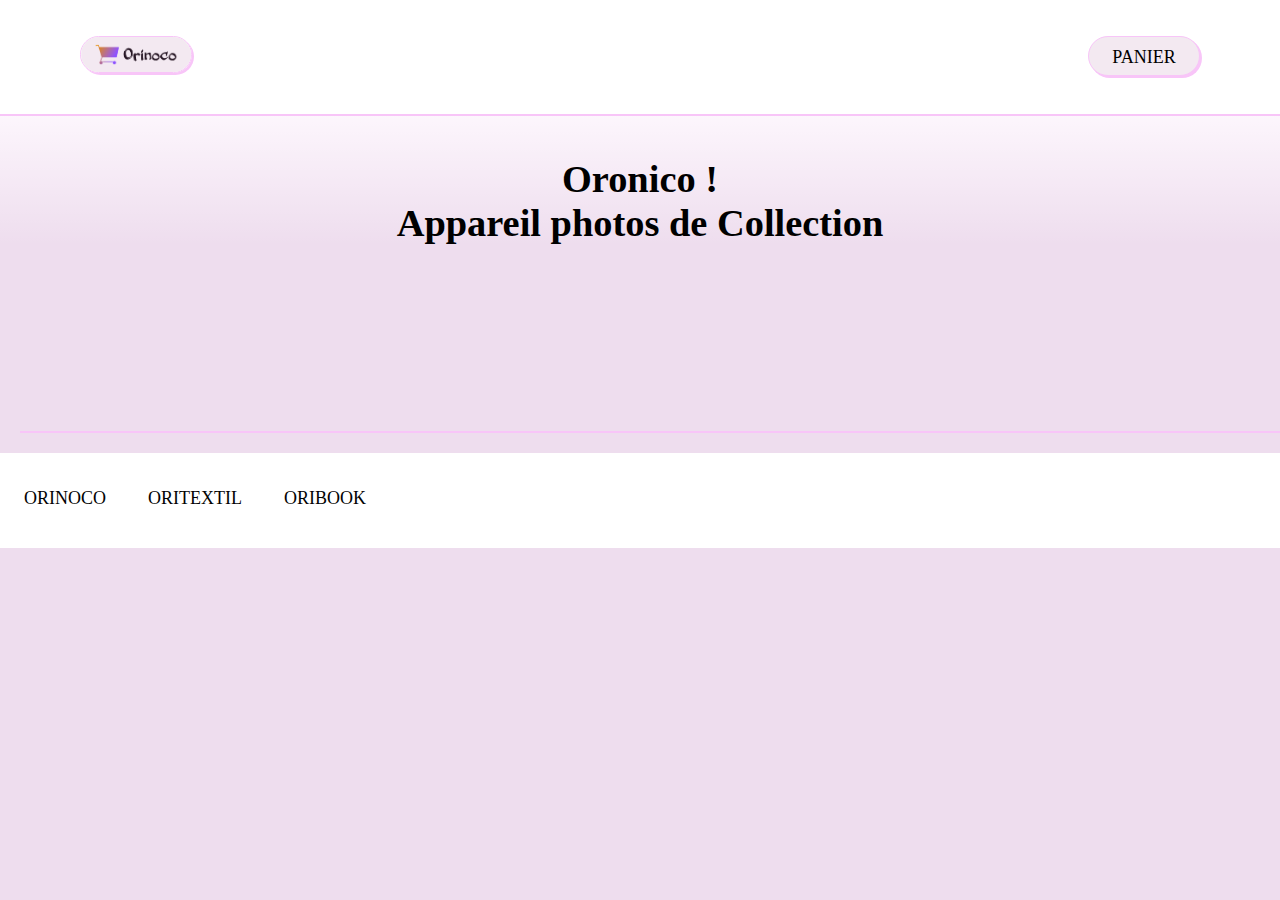
<file: front-end/index.html>
<!DOCTYPE html>
<html lang="fr">
<head>
    <meta charset="UTF-8">
    <meta name="viewport" content="width=device-width, initial-scale=1.0">
    <title>Orinoco</title>
    <link rel="stylesheet" href="./css/style.css">
    <link rel="stylesheet" href="./css/header_footer.css">
</head>
<body>
    <header>
        <nav><ul>
            <a href="index.html"> <img src="./img/Capture d’écran 2021-08-10 à 17.34.16.png" alt="logoOrinoco"></a>
            <li class="panier"><a href="panier.html">Panier</a></li>
        </ul></nav>
        <h1>Oronico !<br> Appareil photos de Collection</h1>
        
    </header>
    <section id="catalogue" class="conteneur"> 
        <!--Ici nous je reccupere les arcticles via le JS-->
        <!--avec l'id et la class-->
        
    </section>
    <footer>
        <ul class="liens-utile">
            <li>
                <a href="#">Orinoco</a>
            </li>
            <li>
                <a href="#">Oritextil</a>
            </li>
            <li>
                <a href="#">Oribook</a>
            </li>
        </ul>
    </footer>
    <script src="./js/index.js"></script>
</body>
</html>
</file>
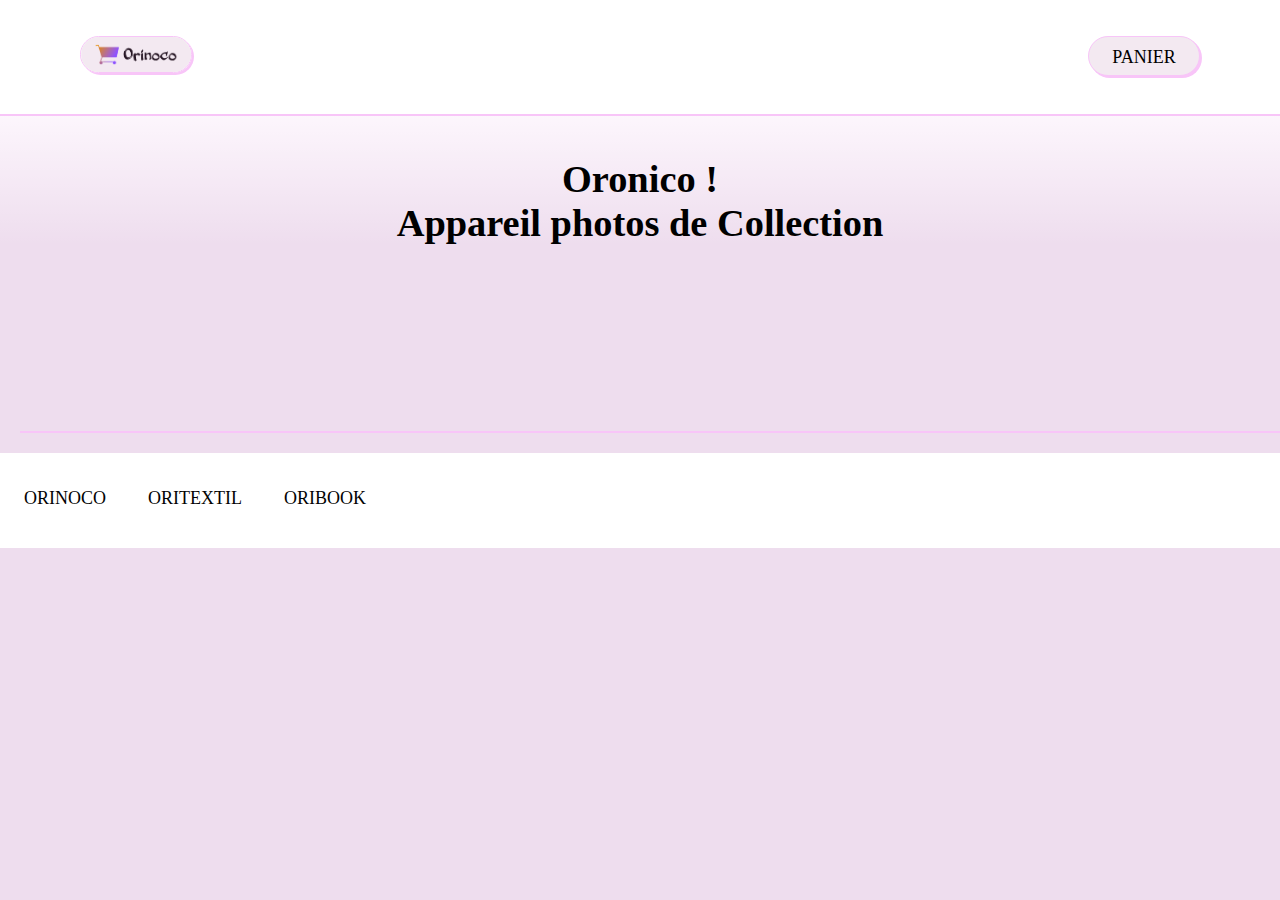
<file: front-end/html/index.html>
<!DOCTYPE html>
<html lang="fr">
<head>
    <meta charset="UTF-8">
    <meta name="viewport" content="width=device-width, initial-scale=1.0">
    <title>Orinoco</title>
    <link rel="stylesheet" href="../css/style.css">
    <link rel="stylesheet" href="../css/header_footer.css">
</head>
<body>
    <header>
        <nav><ul>
            <a href="index.html"> <img src="../img/Capture d’écran 2021-08-10 à 17.34.16.png" alt="logoOrinoco"></a>
            <li class="panier"><a href="panier.html">Panier</a></li>
        </ul></nav>
        <h1>Oronico !<br> Appareil photos de Collection</h1>
        
    </header>
    <section id="catalogue" class="conteneur"> 
        <!--Ici nous je reccupere les arcticles via le JS-->
        <!--avec l'id et la class-->
        
    </section>
    <footer>
        <ul class="liens-utile">
            <li>
                <a href="#">Orinoco</a>
            </li>
            <li>
                <a href="#">Oritextil</a>
            </li>
            <li>
                <a href="#">Oribook</a>
            </li>
        </ul>
    </footer>
    <script src="../js/index.js"></script>
</body>
</html>
</file>
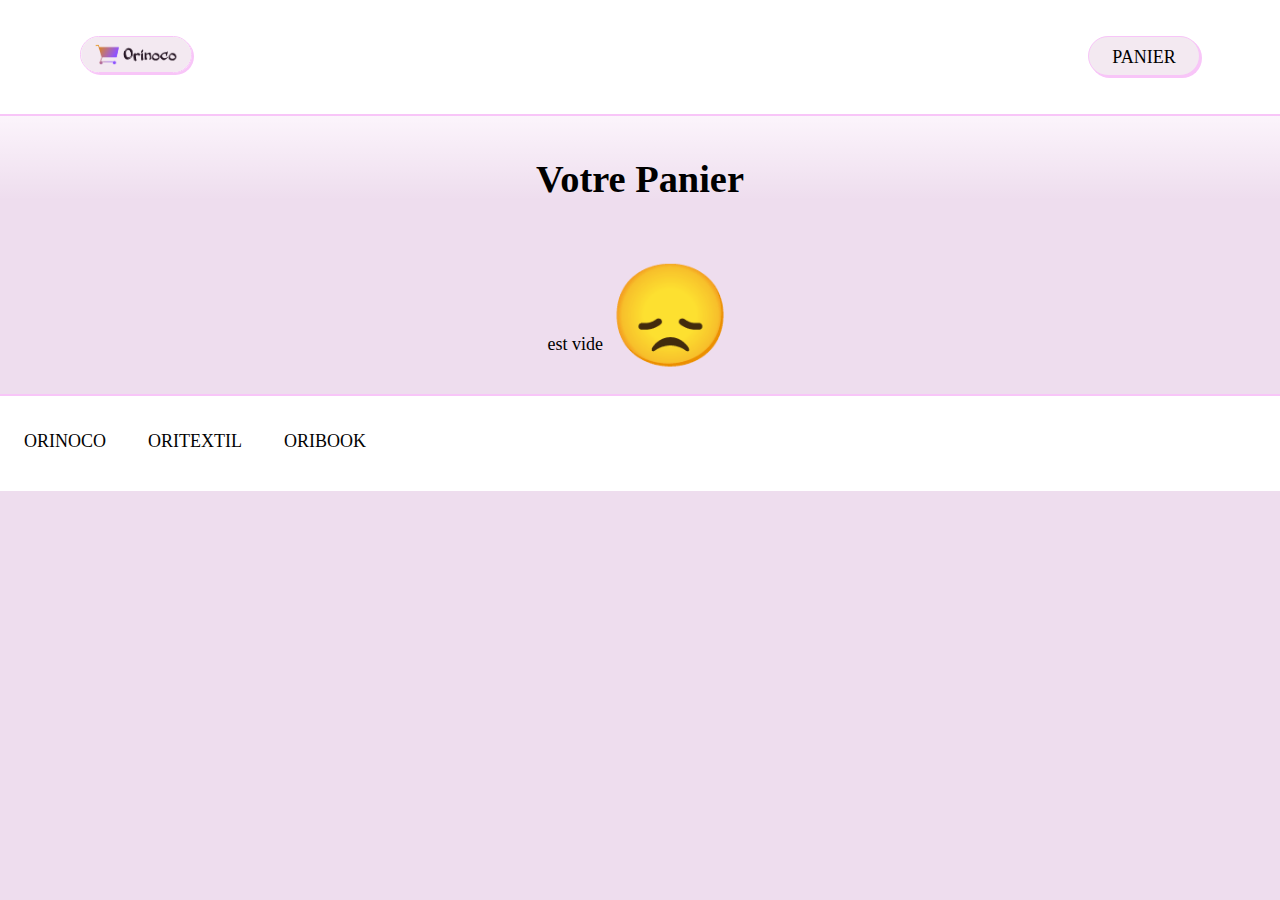
<file: front-end/panier.html>
<!DOCTYPE html>
<html lang="fr">
<head>
    <meta charset="UTF-8">
    <meta name="viewport" content="width=device-width, initial-scale=1.0">
    <title>Orinoco</title>
    <link rel="stylesheet" href="./css/panier.css">
    <link rel="stylesheet" href="./css/header_footer.css">
</head>
<body>
    <header>
        <nav><ul>
            <a href="index.html"> <img src="./img/Capture d’écran 2021-08-10 à 17.34.16.png" alt="logoOrinoco"></a>
            <li class="panier"><a href="panier.html">Panier</a></li>
            
        </ul></nav>
        <h1>Votre Panier</h1>

        
    </header>
<!-- Produits séléctionées-->
<div id="container-produits-panier">
    <h2>Produits Séléctionées</h2>
  <!--Formulaire de commande ----------------->



</div>


    <footer>
        <ul class="liens-utile">
            <li>
                <a href="#">Orinoco</a>
            </li>
            <li>
                <a href="#">Oritextil</a>
            </li>
            <li>
                <a href="#">Oribook</a>
            </li>
        </ul>
    </footer>
    <script src="./js/panier.js"></script>
</body>
</html
</file>
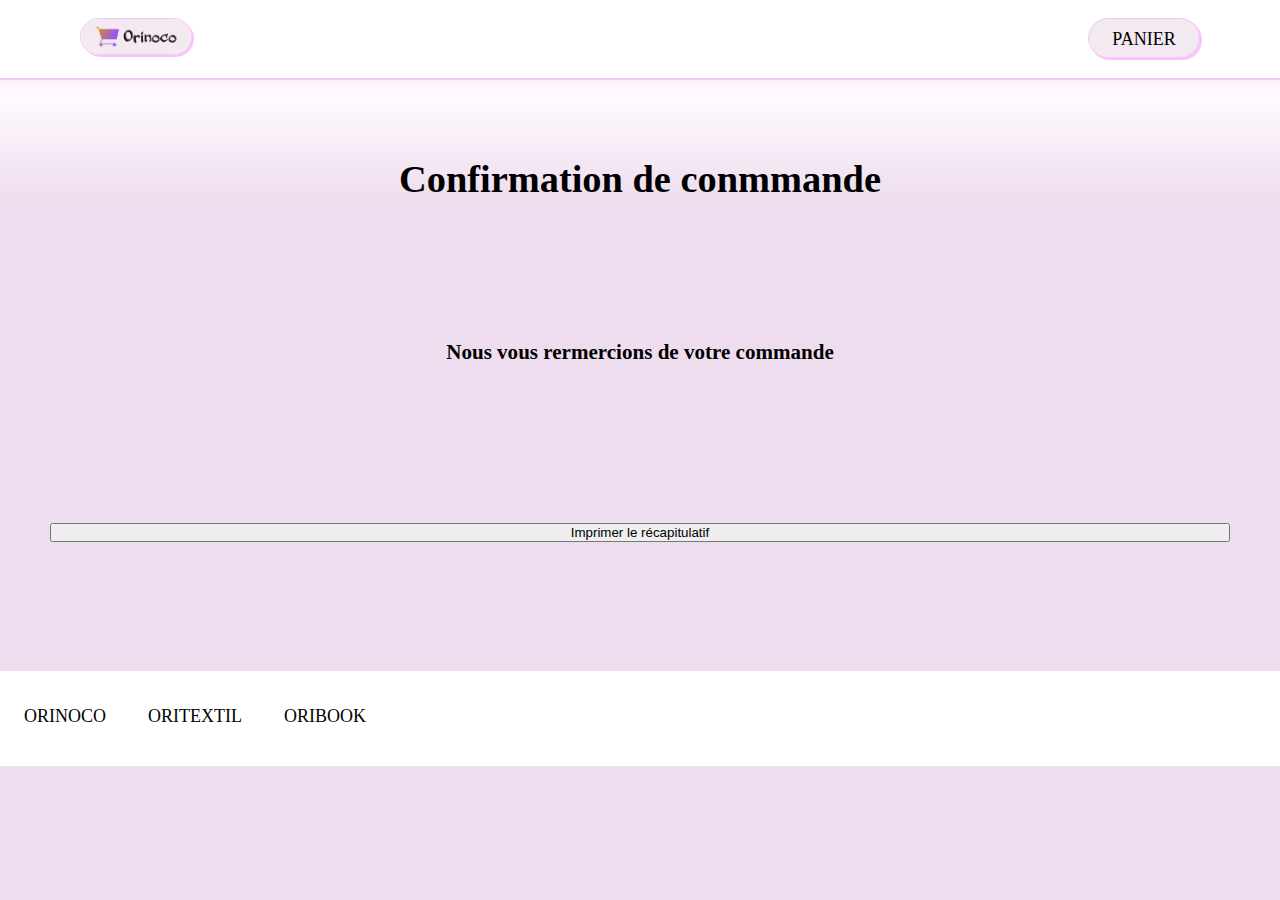
<file: front-end/html/confirm.html>
<!DOCTYPE html>
<html lang="fr">
<head>
    <meta charset="UTF-8">
    <meta name="viewport" content="width=device-width, initial-scale=1.0">
    <title>Orinoco</title>
    <link rel="stylesheet" href="../css/confirm.css">
    <link rel="stylesheet" href="../css/header_footer.css">
</head>
<body>
   <header> 
    <nav>
        <ul>
            <a href="index.html"> <img src="../img/Capture d’écran 2021-08-10 à 17.34.16.png" alt="logoOrinoco"></a>
            <li class="panier"><a href="panier.html">Panier</a></li>

        </ul>
    </nav>    
    <h1>Confirmation de conmmande</h1>
    </header>

    <div id="confirmCommande" class="confirmCommandeStyle">
        <!--Ici j'ajouter les articles qui son dans ma page panier-->
        <!--Cet page sera appeler par un bouton "commander" dans la page Panier-->
    <h3>Nous vous rermercions de votre commande</h3>
    <button>Imprimer le récapitulatif</button>
    </div>
    <script src="../js/confirm.js"></script>
    <footer>
        <ul class="liens-utile">
            <li>
                <a href="#">Orinoco</a>
            </li>
            <li>
                <a href="#">Oritextil</a>
            </li>
            <li>
                <a href="#">Oribook</a>
            </li>
        </ul>
    </footer>
</body>
</html
</file>
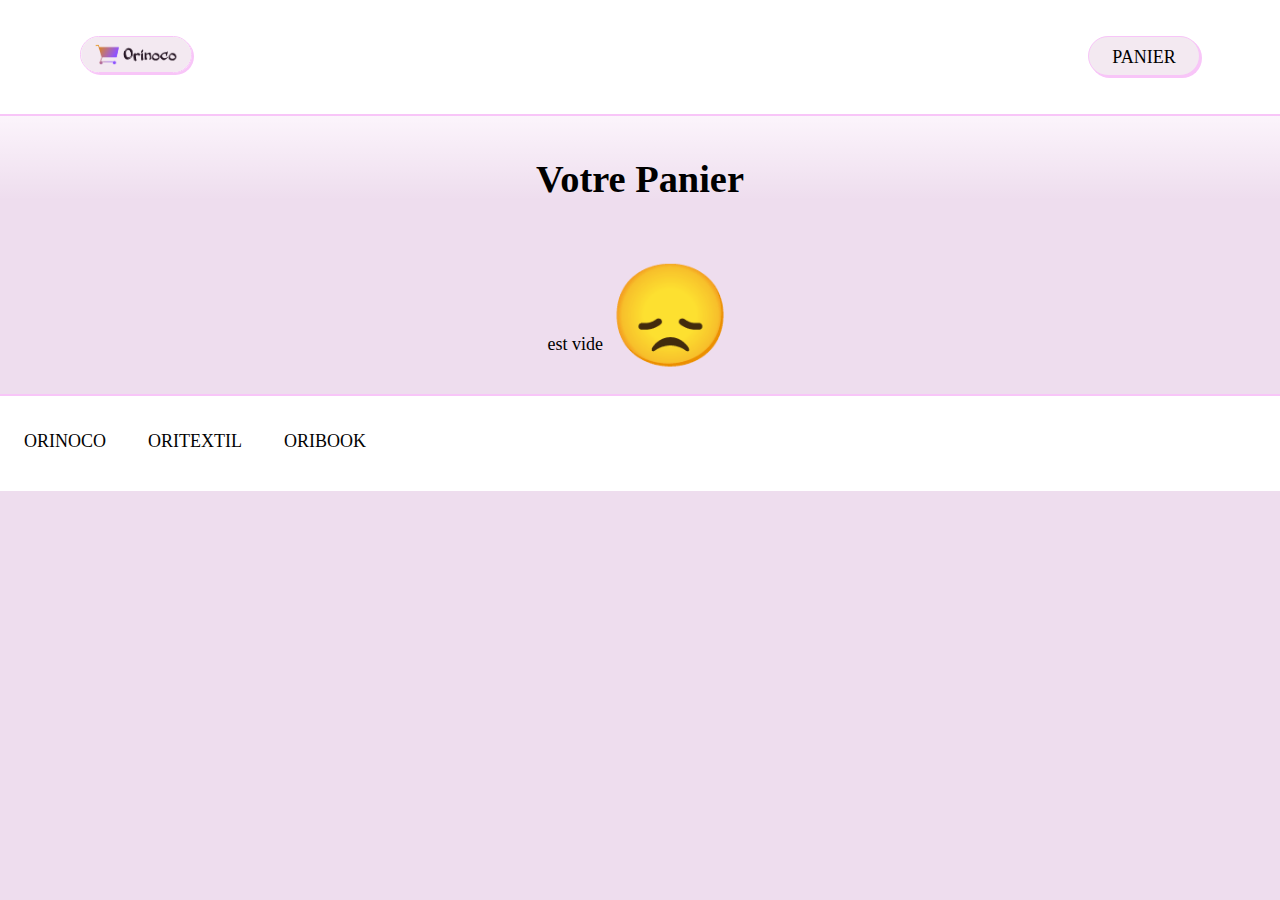
<file: front-end/html/panier.html>
<!DOCTYPE html>
<html lang="fr">
<head>
    <meta charset="UTF-8">
    <meta name="viewport" content="width=device-width, initial-scale=1.0">
    <title>Orinoco</title>
    <link rel="stylesheet" href="../css/panier.css">
    <link rel="stylesheet" href="../css/header_footer.css">
</head>
<body>
    <header>
        <nav><ul>
            <a href="index.html"> <img src="../img/Capture d’écran 2021-08-10 à 17.34.16.png" alt="logoOrinoco"></a>
            <li class="panier"><a href="panier.html">Panier</a></li>
            
        </ul></nav>
        <h1>Votre Panier</h1>
 
    </header>
<!-- Produits séléctionées-->
<div id="container-produits-panier">
    <h2>Produits Séléctionées</h2>
  <!--Formulaire de commande ----------------->
</div>

    <footer>
        <ul class="liens-utile">
            <li>
                <a href="#">Orinoco</a>
            </li>
            <li>
                <a href="#">Oritextil</a>
            </li>
            <li>
                <a href="#">Oribook</a>
            </li>
        </ul>
    </footer>
    <script src="../js/panier.js"></script>
</body>
</html
</file>
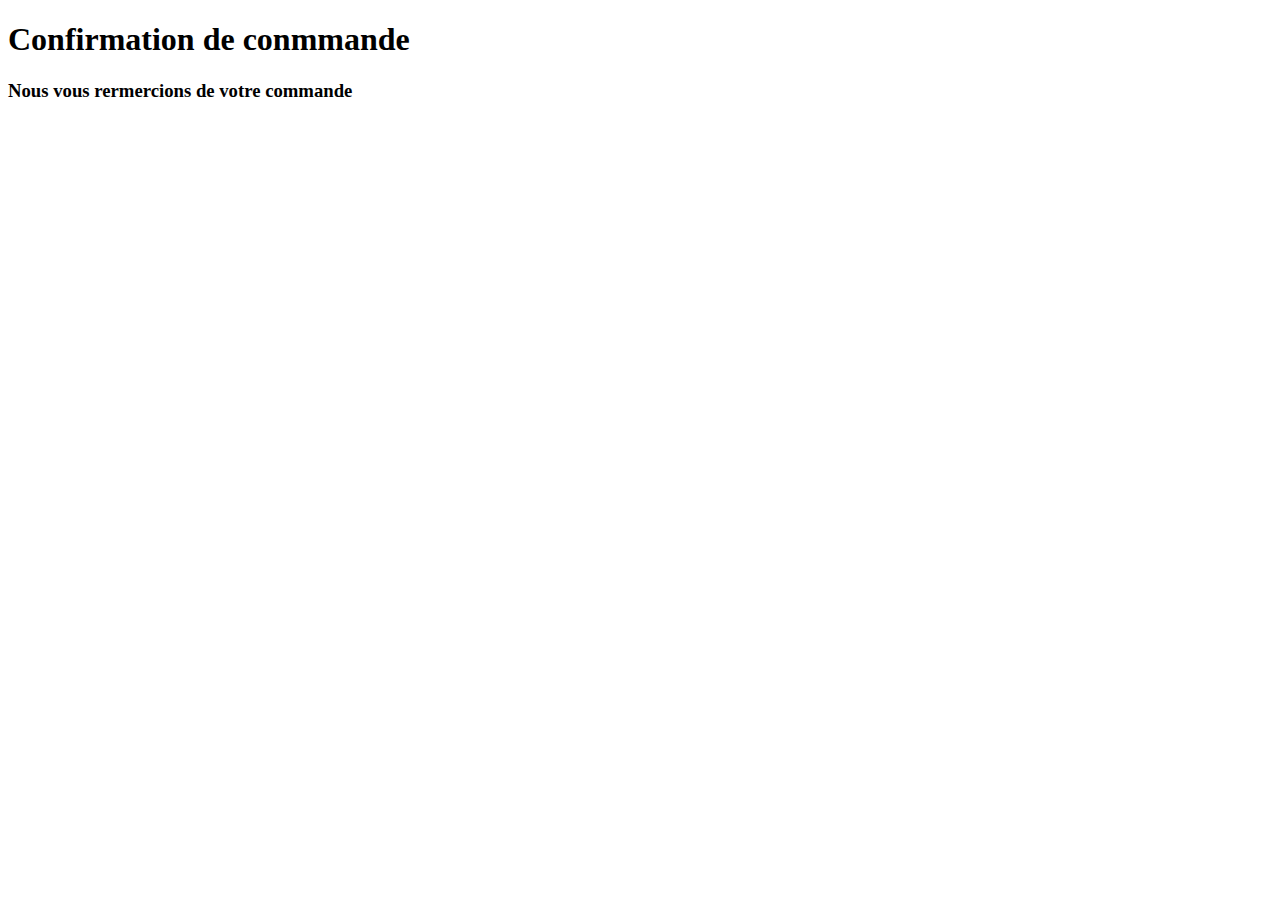
<file: front-end/html/recapilatif.html>
<!DOCTYPE html>
<html lang="fr">
<head>
    <meta charset="UTF-8">
    <meta name="viewport" content="width=device-width, initial-scale=1.0">
    <title>Document</title>
</head>
<body>
   <header> 
       <h1>Confirmation de conmmande</h1>
    </header>
    <div id="confirmCommande" class="confirmCommande">
        <!--Ici j'ajouter les articles qui son dans ma page pagnier-->
        <!--Cet page sera appeler par un bouton "commander" dans la page Panier-->

    </div>
    <footer>
        <div>
            <h3>Nous vous rermercions de votre commande</h3>
        </div>
    </footer>
</body>
</html>
</file>
<file: front-end/css/style.css>
body {
  padding: 0%;
  margin: 0;
  font-size: 18px;
  overflow-x: hidden;
  background-color: #eeddee;
  font-family: Georgia, 'Times New Roman', Times, serif;
}

.conteneur {
  padding-top: 0px;
  padding-bottom: 50px;
  width: 100%;
  display: -webkit-box;
  display: -ms-flexbox;
  display: flex;
  -webkit-box-orient: horizontal;
  -webkit-box-direction: normal;
      -ms-flex-direction: row;
          flex-direction: row;
  -ms-flex-wrap: wrap;
      flex-wrap: wrap;
  -webkit-box-pack: center;
      -ms-flex-pack: center;
          justify-content: center;
  border-bottom: 2px solid #f8c5f8;
}

article {
  display: inline;
  padding: 40px;
}

article div {
  margin-left: 20px;
}

.product {
  display: -webkit-box;
  display: -ms-flexbox;
  display: flex;
  -webkit-box-pack: space-evenly;
      -ms-flex-pack: space-evenly;
          justify-content: space-evenly;
  width: 33%;
  border-bottom: 1px solid rgba(255, 255, 255, 0.89);
  padding-bottom: 60px;
  padding-top: 50px;
}

.product a {
  width: 100%;
  height: 100%;
}

.product img {
  width: 100%;
  height: 100%;
  border: 4px solid #f8c5f8;
  border-radius: 30px;
  -webkit-border-radius: 30px;
  -moz-border-radius: 30px;
  -ms-border-radius: 30px;
  -o-border-radius: 30px;
}

.product img:hover {
  -webkit-box-shadow: white 5px 5px 5px 5px;
          box-shadow: white 5px 5px 5px 5px;
  transition: margin-right 2s ease-in-out .5s;
  -webkit-transition: margin-right 2s ease-in-out .5s;
  -moz-transition: margin-right 2s ease-in-out .5s;
  -ms-transition: margin-right 2s ease-in-out .5s;
  -o-transition: margin-right 2s ease-in-out .5s;
}

h2 {
  font-size: 2vw;
  font-weight: 600;
  -webkit-text-decoration: underline white;
          text-decoration: underline white;
}

h5 {
  display: -webkit-box;
  display: -ms-flexbox;
  display: flex;
  font-size: 1.6vw;
}

@media screen and (max-width: 425px) {
  .product {
    width: 70%;
    padding-bottom: 30px;
    padding-top: 20px;
  }
  .conteneur {
    padding-top: 8px;
    padding-bottom: 50px;
  }
  h2 {
    display: -webkit-box;
    display: -ms-flexbox;
    display: flex;
    font-size: 3vw;
  }
  h5 {
    display: -webkit-box;
    display: -ms-flexbox;
    display: flex;
    font-size: 3vw;
  }
}

@media screen and (min-width: 768px) {
  .conteneur {
    padding-top: 80px;
    padding-bottom: 50px;
    margin: 20px;
  }
}

@media screen and (min-width: 1440px) {
  .conteneur {
    padding-top: 80px;
    padding-bottom: 50px;
    margin: 20px;
  }
}

@media screen and (min-width: 2000px) {
  .conteneur {
    padding-top: 190px;
    padding-bottom: 50px;
  }
}
/*# sourceMappingURL=style.css.map */
</file>
<file: front-end/css/header_footer.css>
/* ::::::::::::::::::::header fix ici ::::::::::::::::::::::::::::::::*/
body{
  width: 100%;
  margin: 0px;
  padding: 0%;
}

header {
  width: 100%;
    display: flex;
    text-align: center;
    flex-direction: column;
    padding-bottom: 10px;
    background-image: white;
  }
  
  header h1 {
    font-family: Georgia, 'Times New Roman', Times, serif;
    text-align: center;
    color: black;
    font-size: 3vw;
    width: 100%;
    margin-top: 5px;
    padding-top: 152px;
    background-image: linear-gradient(hsl(300, 78%, 87%), rgb(255, 250, 255)90px, hsla(300, 79%, 87%, 0));
  }
  
  nav {
    margin: 0px;
    display: flex;
    justify-content: center;
    position: fixed;
    padding-top:9px ;
    padding-bottom:9px ;
    width: 100%;
    background-color: rgb(255, 255, 255);
    border-bottom: 2px solid rgb(248, 197, 248);

  }
  
  nav ul {
    width: 100%;
    margin-left: 80px;
    margin-right: 80px;
    padding: inherit;
    display: flex;
    flex-direction: row;
    justify-content: space-between;
    
  }

  nav ul a img{
    width: 110px;
    border-radius: 30px;
    box-shadow: 2px 2px 0px 0px #f8c5f8;
    border: 1px solid #f8c5f8;
    margin: inherit;
}
  
  
  nav ul .panier {
    display: flex;
    width: 90px;
    height: 18px;
    padding: 10px;
    border-radius: 30px;
    text-decoration: none;
    box-shadow: 2px 2px 0px 0px #f8c5f8;
    border: 1px solid #f8c5f8; 
    background-color: #f3e9f1;
  
}


  
  nav ul li a {
    width: 100%;
    display: flex;
    justify-content: space-around; 
    text-decoration: none;
    text-transform: uppercase;
    color: rgb(0, 0, 0);
     
  }

/*  :::::::::::::::::: footer ici ::::::::::::::::::::::::::::::::::*/ 

footer {
  display: flex;
  padding-top: 15px;
  height: 80px;
    width: 100%;
    bottom: 100%;
   
    background-color: rgb(255, 255, 255);
  }
  
  .liens-utile {
    display: flex;
    justify-content: center;
    text-align: center;
    flex-direction: row;
    flex-wrap: wrap;
    padding: inherit;
    margin: inherit;
    
  }
  
  footer .liens-utile li {
   text-align: center;
    display: flex;
    width: 120px;
    text-decoration: none;
    margin: 5px;
  }
  
  footer .liens-utile li a {
    width: 100%;
    text-decoration: none;
    text-transform: uppercase;
    color: rgb(2, 2, 2);
  }

  @media screen and (max-width: 425px) {

    nav ul {
      margin-left: 20px;
      margin-right: 20px;
    }

    header h1 {
      color: black;
      font-size: 5.5vw;
      width: 100%;
      height: 60px;
      margin-top: -40px;
      background-image: linear-gradient(hsl(300, 78%, 87%), rgb(255, 250, 255)50px, hsla(300, 79%, 87%, 0));
    }

  }
</file>
<file: front-end/css/panier.css>
body{
  padding: 0%;
  margin: 0;
  font-size: 18px ;
  overflow-x: hidden;
  background-color: rgb(238, 221, 238);
  font-family: -apple-system, 'BlinkMacSystemFont', 'Segoe UI', 'Roboto, Oxygen', 'Ubuntu, Cantarell', 'Open Sans', 'Helvetica Neue', 'sans-serif';
}

h2{
    text-transform: uppercase;
    text-decoration: underline;
    
}

#container-produits-panier{
    grid-area: "container-produits-panier";
    display: flex;
    justify-content: center;
    flex-direction: column;
    height: 30%;
    width: auto;
    border-bottom: 2px solid rgb(248, 197, 248);
    padding: 20px;
    
}
.container-recapitulatif div{
font-size: 1rem;
}
.panierFinal div{
  font-size: 1rem;
  }
.container-recapitulatif{
    display: flex;
    justify-content: space-around;
    align-items: center;
    flex-grow: 1;
    flex-shrink: 1;
    flex-basis: 5rem;

}

#panier_vide{
  
  display: inline;
  align-items: center;
  text-align: center;
}
.pair {
    background-color: rgb(250, 209, 250);
}
.impair {
    background-color:rgb(199, 83, 199);
}
.container-montant-total{
    display: flex;
    justify-content: space-around;
    align-items: center;
    background-color: rgb(255, 255, 255);

    flex-grow: 1;
    flex-shrink: 1;
    flex-basis: 5rem;

}
.panierFinal{
    display: flex;
    align-items: center;
    justify-content: space-around;
    background-color: rgb(255, 255, 255);
    flex-grow: 1;
    flex-shrink: 1;
    flex-basis: 5rem;

}

/* Gestion du panier supOuAjout */

#supOuAjout{
  display: flex;
  justify-content: space-around;
  align-items: center;
  width: 10%;

}

#supOuAjout span{
  
  display: flex;
  justify-content: center;
  padding-bottom: 5px;
  font-size: 28px;
  width: 30px;
  height: 30px;
  box-shadow: 2px 2px 0px 0px #f8c5f8;
  border: 1px solid #f8c5f8;
  background-color: rgba(250, 248, 248, 0.548);
  border-radius: 30px;
  -webkit-border-radius: 30px;
  -moz-border-radius: 30px;
  -ms-border-radius: 30px;
  -o-border-radius: 30px;
}


.panierFinal span{
  display: flex;
  justify-content: center;
  padding-top: 10px;
  width: 15%;
  height: 30px;
  box-shadow: 2px 2px 0px 0px #f8c5f8;
  border: 1px solid #f8c5f8;
  border-radius: 30px;
  -webkit-border-radius: 30px;
  -moz-border-radius: 30px;
  -ms-border-radius: 30px;
  -o-border-radius: 30px;
}
#vidPanier{
  width: 150px;
}

/*formulaire de comannde ------------------------------*/

.formDeCommande{
  margin: 20px 0 20px 0px;
}


form {
    /* Uniquement centrer le formulaire sur la page */
    margin: 0 auto;
    width: 80%;
    /* Encadré pour voir les limites du formulaire
    padding: 1em;
    border: 1px solid #CCC;
    border-radius: 1em; */
  }
  
  form div + div {
    margin-top: 1em;
  }
  
  label {
    /* Pour être sûrs que toutes les étiquettes ont même taille et sont correctement alignées */
    display: inline-block;
    width: 90px;
   
  }
  
  input{
    /* Pour s'assurer que tous les champs texte ont la même police.
       Par défaut, les textarea ont une police monospace */
    font: 1em sans-serif;
  
    /* Pour que tous les champs texte aient la même dimension */
    width: 100%;
    box-sizing: border-box;
  
    /* Pour harmoniser le look & feel des bordures des champs texte */
    border: 1px solid #999;
  }
  
  input:focus {
    /* Pour souligner légèrement les éléments actifs */
    border-color: rgb(82, 82, 82);
  }
  
  #btn_commande {
    border-radius: 30px;
    border:none ;
    background-color: rgb(199, 83, 199);
    color: rgb(255, 255, 255);
    height: 50px;
    width: 100% ;
    margin: 20px 0px 20px 0px;
    font-weight: 600;
    font-size: 18px;
  }
  .aRemplirStyle{
    color: rgb(255, 255, 255);
  }
  @media screen and (max-width: 425px) {

    .container-recapitulatif {
      flex-wrap: wrap;
      
    }
    .panierFinal {
      flex-wrap: wrap;
      }
  
    .container-recapitulatif div{
    font-size: 0.8rem;
    margin: 5px;
    }

    .panierFinal div{
      font-size: 0.8rem;
      }
      #supOuAjout{
        width: 90px;
      }

      #vidPanier{
        width: 130px;
        height: 20px;
        font-size: 0.7rem;
      }

}
</file>
<file: front-end/css/confirm.css>
*{
    margin: 0;
    padding: 0;

}

body{
    padding: 0%;
    margin: 0;
    font-size: 18px ;
    overflow-x: hidden;
    background-color: rgb(238, 221, 238);
    font-family: -apple-system, 'BlinkMacSystemFont', 'Segoe UI', 'Roboto, Oxygen', 'Ubuntu, Cantarell', 'Open Sans', 'Helvetica Neue', 'sans-serif';
}

.confirmCommandeStyle{
    display: flex;
    justify-content: space-around;
    flex-direction: column;
    text-align: center;
    height: 40vh;
    padding: 50px;

}

.container-recapitulatif{
    display: flex;
    justify-content: center;
    flex-direction: column;
}
</file>
